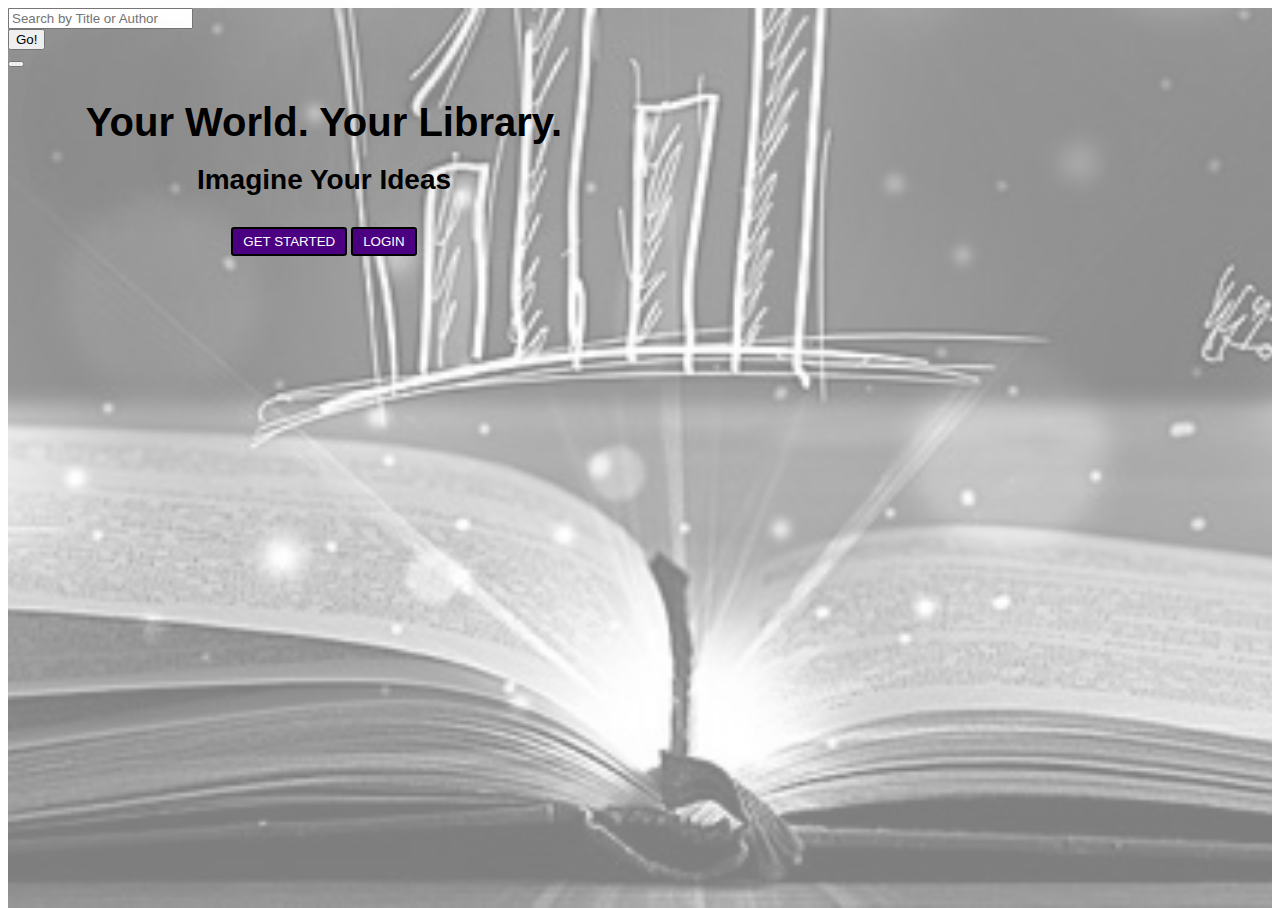
<file: new_index.html>
<!doctype html>
<html lang="en" dir="ltr">
  <head>
    <!-- Required meta tags -->
    <meta charset="utf-8">
    <script src="https://stackpath.bootstrapcdn.com/bootstrap/4.1.1/css/bootstrap.min.css"></script>
    <meta name="viewport" content="width=device-width, initial-scale=1, shrink-to-fit=no">

    <link rel="stylesheet" href="css/style.css">
  </head>
  <body>
    <div class='container-fluid'>
      <nav class = 'navbar navbar-expand-sm col-md-12' role='navigation'>
        <div class='navbar-header'>
              <div class='menu row'>
                <div class="col-sm-12 sbox">
                  <input class="searchInput" type="search" id="search-field" placeholder="Search by Title or Author">
                </div>
                <div class ="col-sm-1 btn-go col">
                  <button class="go" id="search-btn">Go!</button>
                </div>
                <button type='button' class='navbar-toggle' data-toggle='collapse' data-target='#navbar-collapse-main'>
                  <span class="icon-bar"></span>
                  <span class="icon-bar"></span>
                  <span class="icon-bar"></span>
                </button>
              </div>
        </div>
      </nav>
      <section class="page">
        <h1 class="title">Your World. Your Library.</h1>
        <h2 class="sub-title">Imagine Your Ideas</h2>
        <button class="btn btn-md">Get Started</button>
        <button class="btn btn-md">Login</button>
      </section>
    </div>
    <script src="js/jquery.js" charset="utf-8"></script>
    <script src="js/bootstrap.bundle.js" charset="utf-8"></script>
  </body>
</html>
</file>
<file: css/style.css>
/*import fonts*/
@import url ('https//fonts.googleapis.com/css?family= Raleway');
@import url ('https//fonts.googleapis.com/css?family=Oswald');
/* background image */
html{
      height: 100%;
    }
body {
      position: relative;
      background-size: 100% 100%;
      background-repeat: no-repeat;
      min-height: 100%;
    }
body::after {
      content: "";
      background: url('../assets/ideasBook3.jpg') no-repeat center center;
      background-size:cover;
      opacity: 0.5;
      top: 0;
      left: 0;
      bottom: 0;
      right: 0;
      position: absolute;
      z-index: -1;
      -webkit-filter: grayscale(1);
      filter: grayscale(1);
    }
.search-input {
      font-size: 100%;
      max-width: 100%;
      margin: 0.3% 0.3% 0 75%;
      padding: 5px 10px;
    }
.go-btn {
      background-color: #4B0082;
      border: solid #4B0082 2px;
      color: #fff;
      font-size: 110%
      margin: 0.3% -0.3% 0 75%;
      padding: 8px 10px;
    }
.page {
      max-width: 50%;
      margin 0 auto;
      text-align: center;
    }
h1 {
      display: block;
      font-family: 'Raleway', sans-serif;
      font-size: 250%;
      margin: 0 0 0 0;
      padding: 5% 0 3% 0;
      text-shadow: 0px 0px 300px #000;
    }
h2 {
          /* color: #4B0082; */
      display: block;
      font-family: 'Oswald', sans-serif;
      font-size: 175%;
      margin: 0 0 0 0;
      padding: 0 0 5% 0;
      text-shadow: 0px 0px 300px #000;
    }
.btn {
      background-color: #4B0082;
      border: solid black 2px;
      border-radius: 3px;
      color: #fff;
      font-size: 140%
      margin: 0.2% 0.2%;
      padding: 5px 10px;
      text-transform: uppercase;
    }
.btn:hover {
      color: #fff;
      border: solid #fff 2px;
    }
.btn-axns{
      background-color: lightgrey;
      color: black;
      margin: 3% 0 0 0;
    }
.table {
      margin: 8% 0 0 5%;
      opacity: 0.6;
      width:100%;
    }
.external-suggestions {
      color: #701c1c;
      margin-top: 3%;
    }
.box {
      background-color: #1abc9c;
      border: 2px solid black;
      margin: 3% 3% 3%;
    }
.grbox {
      background-color: #F4F1EA;
      border: 2px solid black;
      margin: 3% 3% 3% 3%;
    }
.grImage {
      padding: 15% 2% 4% 2%;
    }
.grBookClub {
      padding: 4% 2% 4% 2%;
    }
.nybox {
      background-color: ;
      border: 2px solid black;
      margin: 3% 3% 3% 3%;
    }
.nytimesImage {
      margin: 2% 0 0 0;
    }
.rgbox {
      background-color: #f3ecf4;
      border: 2px solid black;
      margin: 3% 3% 3% 3%;
    }
.rgz {
      margin: 0 20% 2%;
    }
.rgzBkClub {
      padding: 4% 2% 4% 2%;
    }


/* .table-message {
      color: #fff;
      text-shadow: #343a40 2px 2px;
      min-width: 100%;
      min-height: 12em;
      position: relative;
    }

.table-message::before {
      content: "";
      display: block;
      position: absolute;
      margin-left: 0;
      min-width: 100%;
      min-height: 12em;
      z-index: -1;
      opacity: 0.4;
      background-color: #343a40;
    }

.table-title,
.table-sub-title {
      width: 100%;
      display: block;
      text-align: center;
    }

.table-title {
      margin: 3% 0;
      text-transform: uppercase;
    } */
</file>
